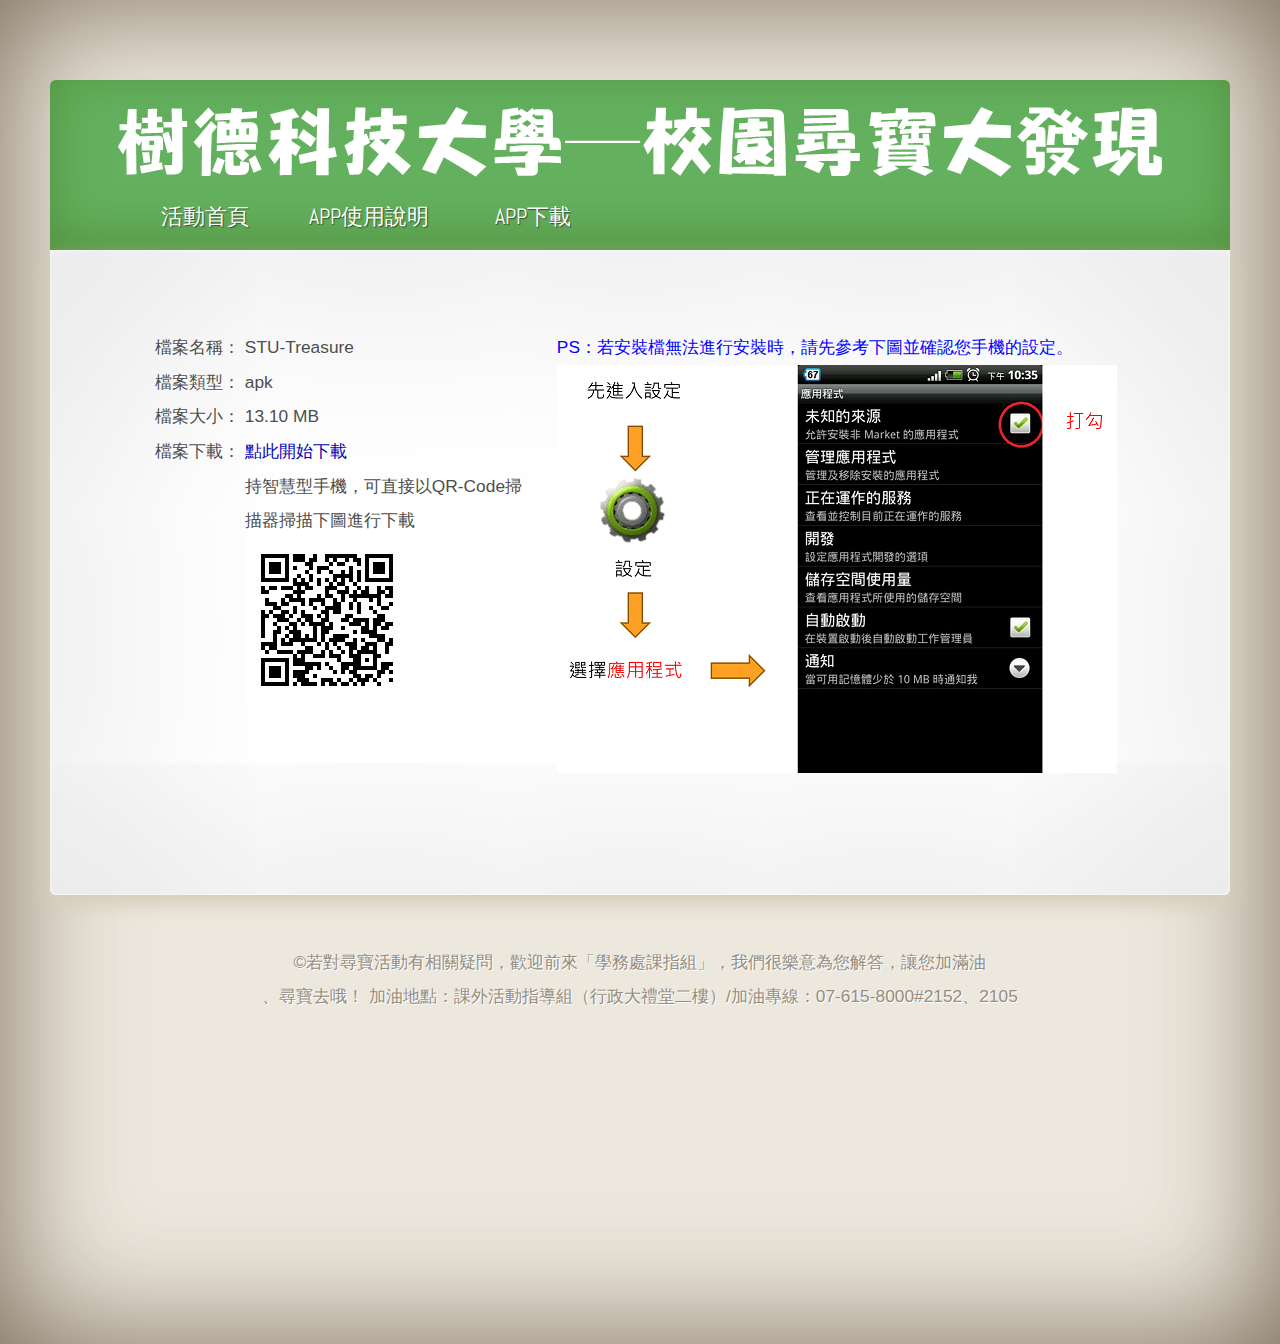
<file: web/download.html>
<!DOCTYPE html PUBLIC "-//W3C//DTD XHTML 1.0 Strict//EN" "http://www.w3.org/TR/xhtml1/DTD/xhtml1-strict.dtd">

<html xmlns="http://www.w3.org/1999/xhtml">
    <head>
        <meta http-equiv="content-type" content="text/html; charset=utf-8" />
        <title>APP下載::樹德科技大學-校園尋寶大發現</title>
        <link href="http://fonts.googleapis.com/css?family=Abel" rel="stylesheet" type="text/css" />
        <link href="./css/style.css" rel="stylesheet" type="text/css" />
        <style>
            .colName {
                vertical-align: top;
            }

            .col {
                display: inline-block;
            }

            .ib {
                display: inline-block;
                vertical-align: top;
                padding: 0px 15px;
            }
        </style>
    </head>
    <body>
        <div id="outer">
        <div id="wrapper">
            <div id="header">
                <div id="logo">
                    <img src="./image/title.png"></img>
                </div>
                <div id="menu">
                    <ul>
                        <li><a href="index.html">活動首頁</a></li>
                        <li><a href="instructions.html">APP使用說明</a></li>
                        <li><a href="download.html">APP下載</a></li>
                    </ul>
                </div>
            </div>

            <div id="page">
                <div id="content">
                    <div class="ib">
                        <div class="col colName">檔案名稱：</div>
                        <div class="col">STU-Treasure</div><br/>
                        <div class="col colName">檔案類型：</div>
                        <div class="col">apk</div><br/>
                        <div class="col colName">檔案大小：</div>
                        <div class="col">13.10 MB</div><br/>
                        <div class="col colName">檔案下載：</div>
                        <div class="col">
                            <a href="file/STU-Treasure.apk">點此開始下載</a><br/>
                            持智慧型手機，可直接以QR-Code掃<br/>
                            描器掃描下圖進行下載<br/>
                            <img alt="apk-download-link_QR-code" src="image/apk-download-link_QR-code.png" />
                        </div><br/>
                    </div>
                    <div class="ib">
                        <span style="color:blue;">PS：若安裝檔無法進行安裝時，請先參考下圖並確認您手機的設定。</span>
                        <p><img src="./image/play.png"></img></p>
                    </div>
                </div>
            </div>
        </div>
        <div id="footer">
            &copy;若對尋寶活動有相關疑問，歡迎前來「學務處課指組」，我們很樂意為您解答，讓您加滿油<br/>
            、尋寶去哦！ 加油地點：課外活動指導組（行政大禮堂二樓）/加油專線：07-615-8000#2152、2105
        </div>
        </div>
    </body>
</html>
</file>
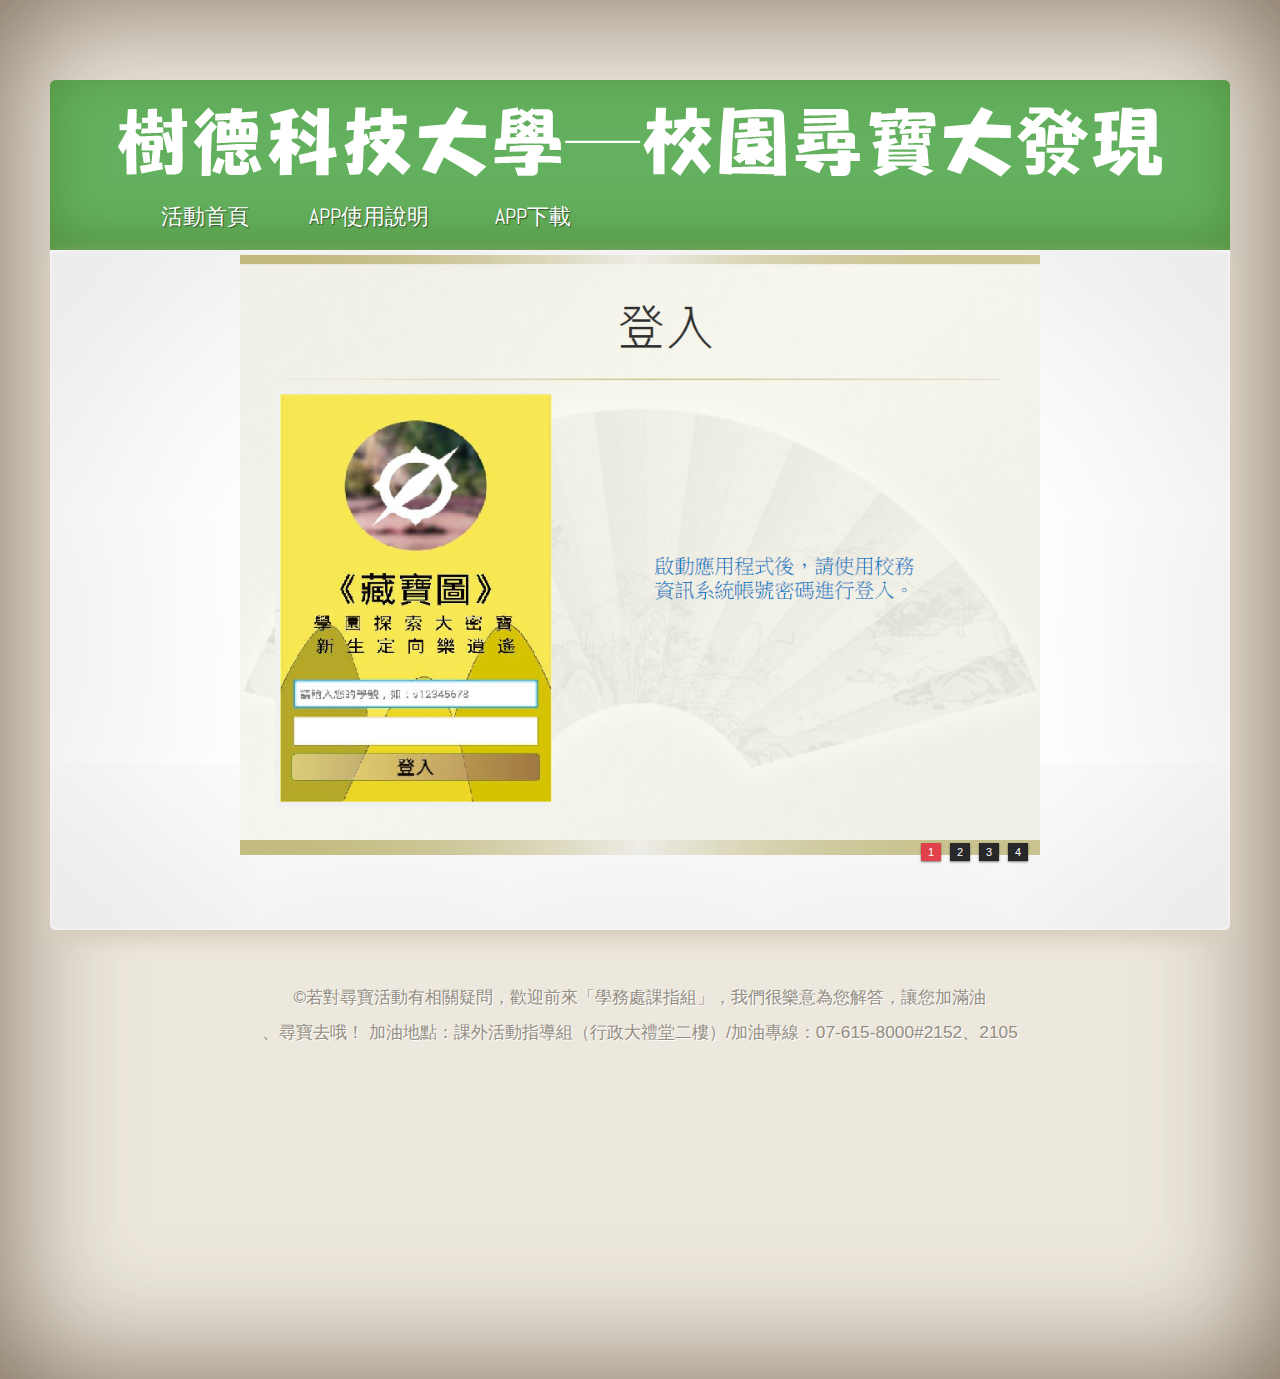
<file: web/instructions.html>
<!DOCTYPE html PUBLIC "-//W3C//DTD XHTML 1.0 Strict//EN" "http://www.w3.org/TR/xhtml1/DTD/xhtml1-strict.dtd">

<html xmlns="http://www.w3.org/1999/xhtml">
    <head>

        <meta http-equiv="content-type" content="text/html; charset=utf-8" />
        <title>APP使用說明::樹德科技大學-校園尋寶大發現</title>
        <link href="http://fonts.googleapis.com/css?family=Abel" rel="stylesheet" type="text/css" />
        <meta ContentType=html/text; charset=utf-8>
        <script src="./js/jquery-1.7.1.min.js"></script>
        <script src="./js/jquery.slideshow.min.js"></script>
        <link href="./css/style.css" rel="stylesheet" type="text/css" />
        <script type="text/javascript">
            $('document').ready(function(){
                $('.slideShow').slideShow({
                    interval: false
                });
            });
        </script>
        <style>
            .slideShow {
                width: 800px;
                height: 600px;
                position: relative;
                overflow: hidden;
                margin-top: -35px;
                margin-left: 150px;
                padding-bottom: 35px;
            }

            .slides {
                position: absolute;
                z-index: 10;
            }

            .slide-img {
                width: 800px;
                height: 600px;
            }

            #navigation {
                text-shadow: none;
            }

            .navigation {
                position: absolute;
                z-index: 20;
                right: 0px;
                bottom: 0px;
                margin: 0px 10px 20px 0px;
            }

            .navigation li {
                display: inline;
            }

            .navigation a {
                background: none repeat scroll 0 0 #27282A;
                box-shadow: 0 1px 2px 0 rgba(0, 0, 0, 0.5);
                color: #FFFFFF;
                font-size: 11px;
                margin: 0 2px;
                padding: 3px 7px;
                text-decoration: none;
            }

            .navigation a:focus {
                outline: medium none;
            }

            .navigation a:hover,
            .navigation .selected {
                background: none repeat scroll 0 0 #DF424B;
                color: #FFFFFF;
            }
        </style>
    </head>
    <body>
        <div id="outer">
        <div id="wrapper">
            <div id="header">
                <div id="logo">
                    <img src="./image/title.png"></img>
                </div>
                <div id="menu">
                    <ul>
                        <li><a href="index.html">活動首頁</a></li>
                        <li><a href="instructions.html">APP使用說明</a></li>
                        <li><a href="download.html">APP下載</a></li>
                    </ul>
                </div>
            </div>

            <div id="page">
                <div class="slideShow">
                    <ul class="slides">
                        <li class="slide"><img src="image/instructions/1.png" class="slide-img" /></a></li>
                        <li class="slide"><img src="image/instructions/2.png" class="slide-img" /></a></li>
                        <li class="slide"><img src="image/instructions/3.png" class="slide-img" /></a></li>
                        <li class="slide"><img src="image/instructions/4.png" class="slide-img" /></a></li>
                    </ul>
                    <ul class="navigation" id="navigation">
                        <li><a href="javascript:void(0);" class="page">1</a></li>
                        <li><a href="javascript:void(0);" class="page">2</a></li>
                        <li><a href="javascript:void(0);" class="page">3</a></li>
                        <li><a href="javascript:void(0);" class="page">4</a></li>
                    </ul>
                </div>
            </div>
        </div>
        <div id="footer">
            &copy;若對尋寶活動有相關疑問，歡迎前來「學務處課指組」，我們很樂意為您解答，讓您加滿油</br>
            、尋寶去哦！ 加油地點：課外活動指導組（行政大禮堂二樓）/加油專線：07-615-8000#2152、2105
        </div>
        </div>
    </body>
</html>
</file>
<file: web/css/style.css>
@charset "utf-8";
@import url("reset.css");

/*
Design by Free CSS Templates
http://www.freecsstemplates.org
Released for free under a Creative Commons Attribution 3.0 License

Name       : Prolific
Description: A two-column, fixed-width design with a bright color scheme.
Version    : 1.0
Released   : 20120719
*/

* {
	margin: 0;
	padding: 0;
}

a {
	text-decoration: none;
	color: #0000B6;	
}

a:hover {
	color: #7070FF;
}

body {
	color: #4D4D4D;
	font-size: 13pt;
	line-height: 2em;
}

#outer {
	padding: 80px 0 200px 0;
	background: #EDE8DE;
	box-shadow: inset 0px 0px 130px 0px rgba(70,48,25,0.7);
}

body,input {
	font-family: "Open Sans", sans-serif;
}

br.clearfix {
	clear: both;
}

h1,h2,h3,h4 {
	font-weight: normal;
}

h2 {
	font-size: 2.25em;
}
h5{
	color:#0300FA;
	font-size: 1.1em;
}
h2,h3,h4 {
	margin-bottom: 1em;
	color: #333;
	font-family: Abel, sans-serif;
}

h3 {
	font-size: 1.75em;
	color:#FF1989;
}

h4 {
	font-size: 1.2em;
	color:#FF1C19;
}

strong {
	color: #333;
}

img.alignleft {
	float: left;
	margin: 5px 30px 30px 0;
	border-radius: 6px;
}

img.aligntop {
	margin: 5px 0 20px 0;
	border-radius: 6px;
}

p {
	margin-bottom: 1.75em;
}

ul {
	margin-bottom: 1.75em;
}

ul h4 {
	margin-bottom: 0.4em;
}

ul {
	list-style: none;
}


#page {
	margin: 0;
	width: 1100px;
	padding: 40px 40px;
	position: relative;
	background: #FFF;
	box-shadow: inset 0px 0px 3px 0px #ffffff, inset 0px 0px 250px 0px #d8d8d8, 0px 10px 20px 0px #D6CCBA;
	text-shadow: 1px 1px 0px #ffffff;
	border-bottom-left-radius: 6px;
	border-bottom-right-radius: 6px;
}

#content {
	margin: 40px 50px;
}

#header {
	border-top-left-radius: 6px;
	border-top-right-radius: 6px;
	position: relative;
	padding: 40px;
	height: 90px;
	background: #63B05E;
	color: #FFF;
	box-shadow: inset 0px -10px 50px 0px #53903E;
	overflow: hidden;
}

#logo {
	height: 180px;
	left: 20px;
	bottom: 0;
	position: absolute;
	text-shadow: 1px 1px 2px rgba(0,0,0,0.5);
}

#logo a {
	color: #FFF;
	text-decoration: none;
}

#logo h1 {
	font-family: Abel, sans-serif;
	font-size: 3.5em;
}

#menu {
    font-family: Abel,sans-serif;
    height: 60px;
    left: 30px;
    margin: 0;
    padding: 0 40px;
    position: absolute;
    text-align: left;
    text-shadow: 1px 1px 1px rgba(0, 0, 0, 0.5);
    top: 120px;
    width: 1100px;
}

#menu a {
    border: 0 solid #FFFFFF;
    border-radius: 6px 6px 6px 6px;
    color: #FFFFFF;
    display: inline-block;
    font-size: 1.25em;
    height: 30px;
    padding-bottom: 6px;
    text-decoration: none;
    width: 150px;
    margin-left: 10px;
}

#menu a:hover {
	background-color: #A3D8A0;
}

#menu ul {
	list-style: none;
}

#menu ul li {
	display: inline;
	text-align: center;
}

#menu ul li.first {
	padding-left: 0;
}

#col1 {
	overflow: hidden;
	width: 355px;
	float: left;
}

#col2 {
	width: 355px;
	margin: 0 0 0 390px;
	overflow: hidden;
}

#wrapper {
	width: 1180px;
	position: relative;
	margin: 0 auto;
}

#footer {
	text-align: center;
	padding: 50px 0 130px 0;
	color: #938D82;
	text-shadow: 1px 1px 0px #ffffff;
}

#footer a {
	color: #938D82;
}
.login_table{
	margin: auto ;
	line-height: 40px;
}
.login_td{
	padding-right:10px;
}
</file>
